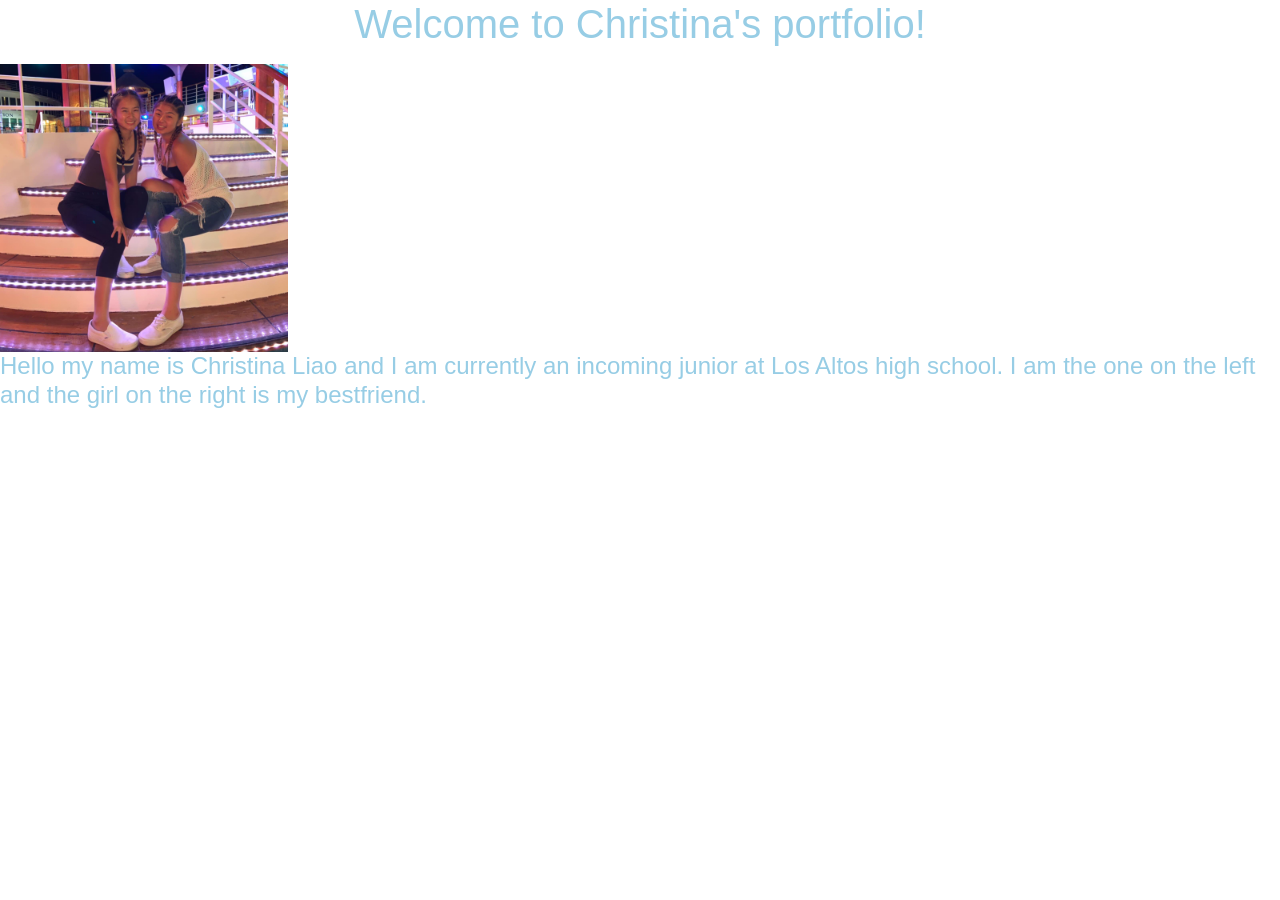
<file: web/portfolio/index.html>
<!DOCTYPE html>
<html lang="en">
<head>
    <meta charset="UTF-8">
    <meta name="viewport" content="width=device-width, initial-scale=1.0">
    <meta http-equiv="X-UA-Compatible" content="ie=edge">
    <link rel="stylesheet" href="https://stackpath.bootstrapcdn.com/bootstrap/4.3.1/css/bootstrap.min.css" integrity="sha384-ggOyR0iXCbMQv3Xipma34MD+dH/1fQ784/j6cY/iJTQUOhcWr7x9JvoRxT2MZw1T" crossorigin="anonymous">
    <link rel="stylesheet" href="style.css">
    <title>my website </title>
</head>
<body>
    <h1>Welcome to Christina's portfolio!</h1>
    <p></p>
   
<img src="friend.JPG" style= "width:18em; height:18em;" alt=" me and my bestfriend ">
<h2>Hello my name is Christina Liao and I am currently an incoming junior at Los Altos high school. I am the one on the left and the girl on the right is my bestfriend.</h2>
</body>
</html>
</file>
<file: web/portfolio/style.css>
h1 {
    color: rgb(151, 205, 229) ;
    text-align: center;
}
h2 {
    color: rgb(151, 205, 229);
    font-size: 24px;
}
p {
    color: black;

}
h5 {
    color: rgb(83, 205, 241) ;
}
</file>
